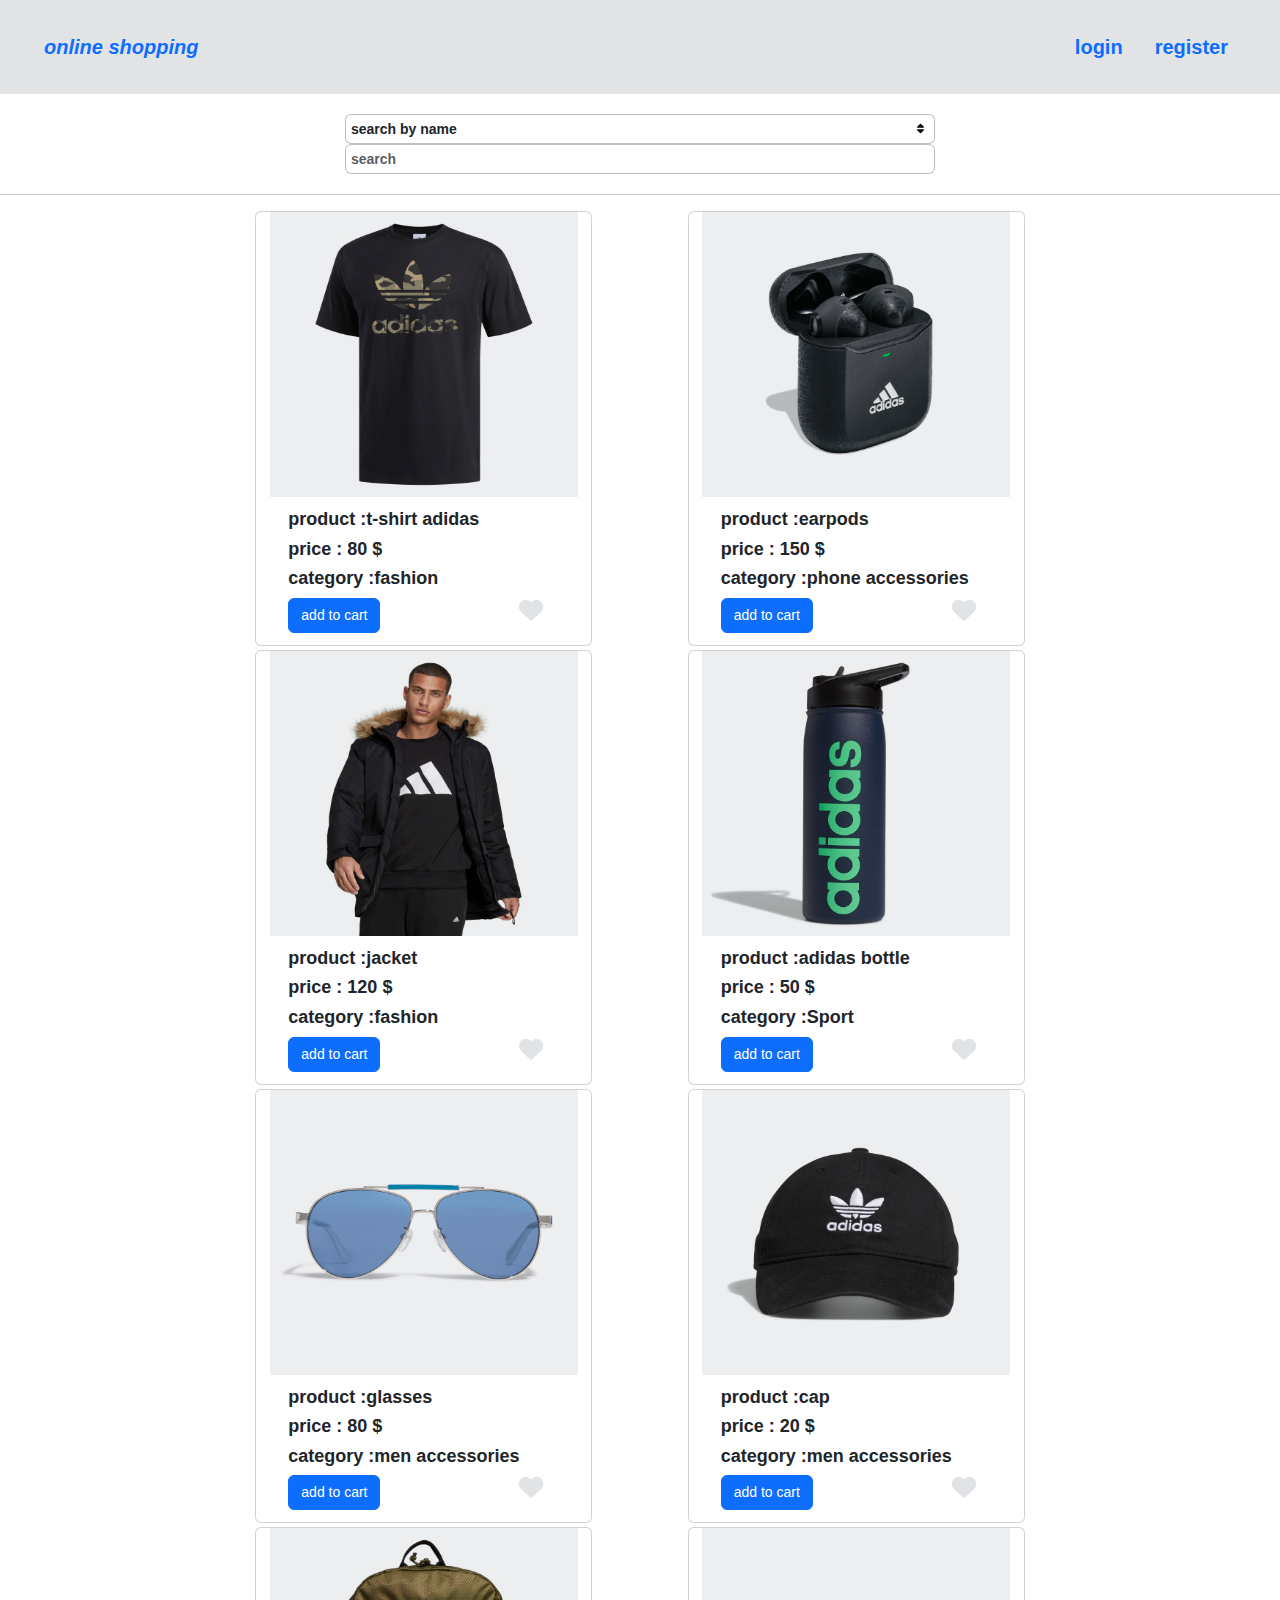
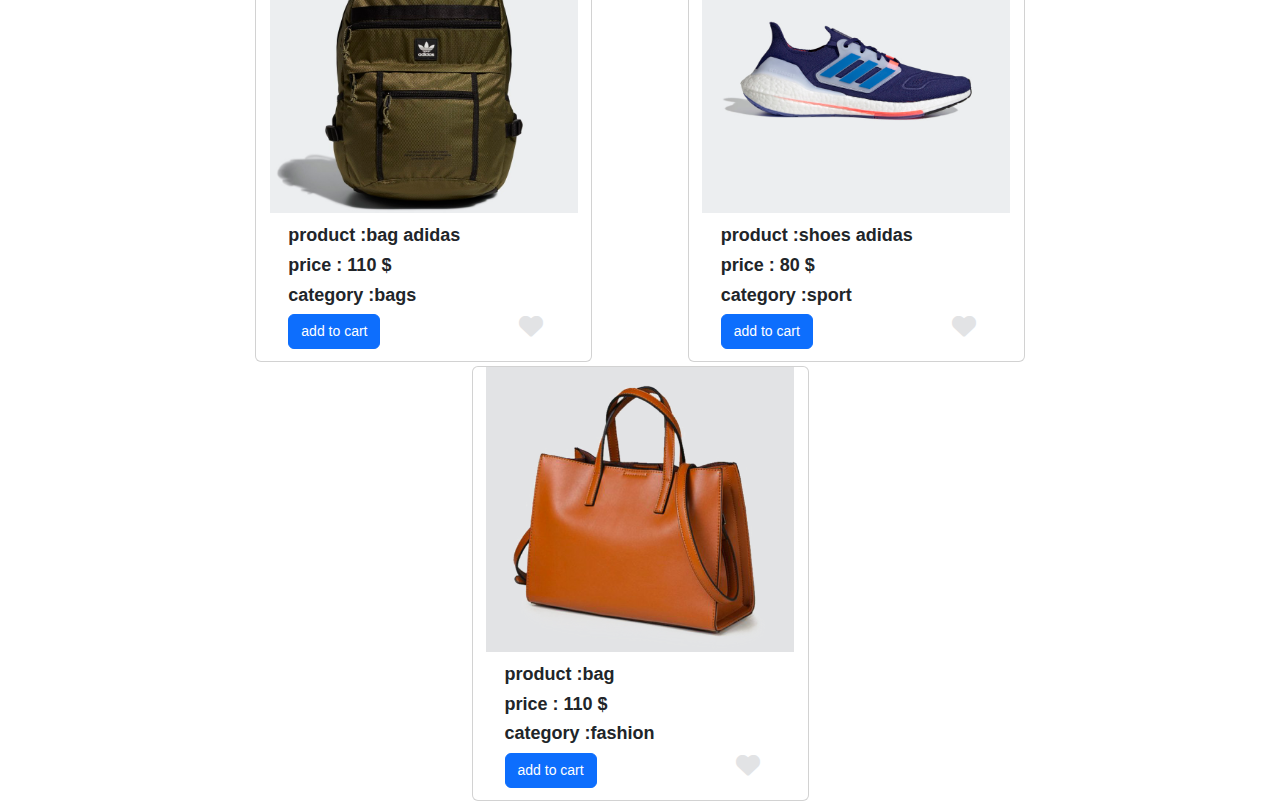
<file: index.html>
<!DOCTYPE html>
<html lang="en">

<head>
    <meta charset="UTF-8">
    <meta name="viewport" content="width=device-width, initial-scale=1.0">
    <title>Document</title>
    <link rel="stylesheet" href="css/all.min.css">
    <link rel="stylesheet" href="css/bootstrap.min.css">
    <link rel="stylesheet" href="./css/style.css">
</head>

<body>


    <header>
        <nav class=" navbar bg-secondary-subtle  p-4 fw-bold " style=" color: blue !important; ">
            <div class="container-fluid text-primary fs-5  ">
                <a href="index.html" class="mb-0 p-2 fst-italic text-decoration-none">online shopping </a>
                <p href="index.html" class="mb-0 p-2 fst-italic" id="welcome"></p>
                <ul class="nav">
                    <li class="nav-item"><a class="nav-link" href="login.html" id="loginLink">login</a></li>
                    <li class="nav-item"><a class="nav-link " href="register.html" id="registerLink">register</a></li>
                    <li class="nav-item">
                        <div class="dropdown">
                            <a class="nav-link dropdown-toggle" id="cartLink" href="#" role="button" data-bs-toggle="dropdown"
                                aria-expanded="false">
                                <i class="fa-solid fa-cart-shopping pe-2 icon"></i>
                                <span>cart</span>
                            </a>
                            <ul class="dropdown-menu dropdown-menu-end bg-secondary-subtle pb-0" id="myDropdown">
                               <div id="shoppingcartul">

                               </div>
                               
                                <li class="text-center mt-3 "><a class="text-decoration-none " href="products.html">view all
                                        product</a></li>
                            </ul>
                        </div>
                    </li>
                    <li class="nav-item"><a class="nav-link logout" href="#" id="logoutLink" onclick="logout()">logout</a>
                    </li>
                </ul>
            </div>
        </nav>
    </header>


    <!-- end header -->

    <!-- start search section -->

    <section>
        <div class="searchcontainer  d-flex flex-wrap justify-content-evenly   search-section ">
            <select class="form-control category" name="" id="select" >
                <option value="name">search by name</option>
                <option value="category">search by category</option>
            </select>
            <!-- <i class="fa-solid fa-sort"></i> -->
            <input class=" form-control search  " id="search" type="text" placeholder="search"
                >

        </div>
    </section>

    <!-- end search section -->
    <hr>

    <!-- start main -->
    <main>

        <div id="datacontainer" class="container datacontainer d-flex justify-content-evenly flex-wrap p-0">


        </div>
    </main>
    <!-- end main -->
    <script src="./js/bootstrap.bundle.min.js"></script>
    <script src="./js/script.js"></script>
</body>

</html>
</file>
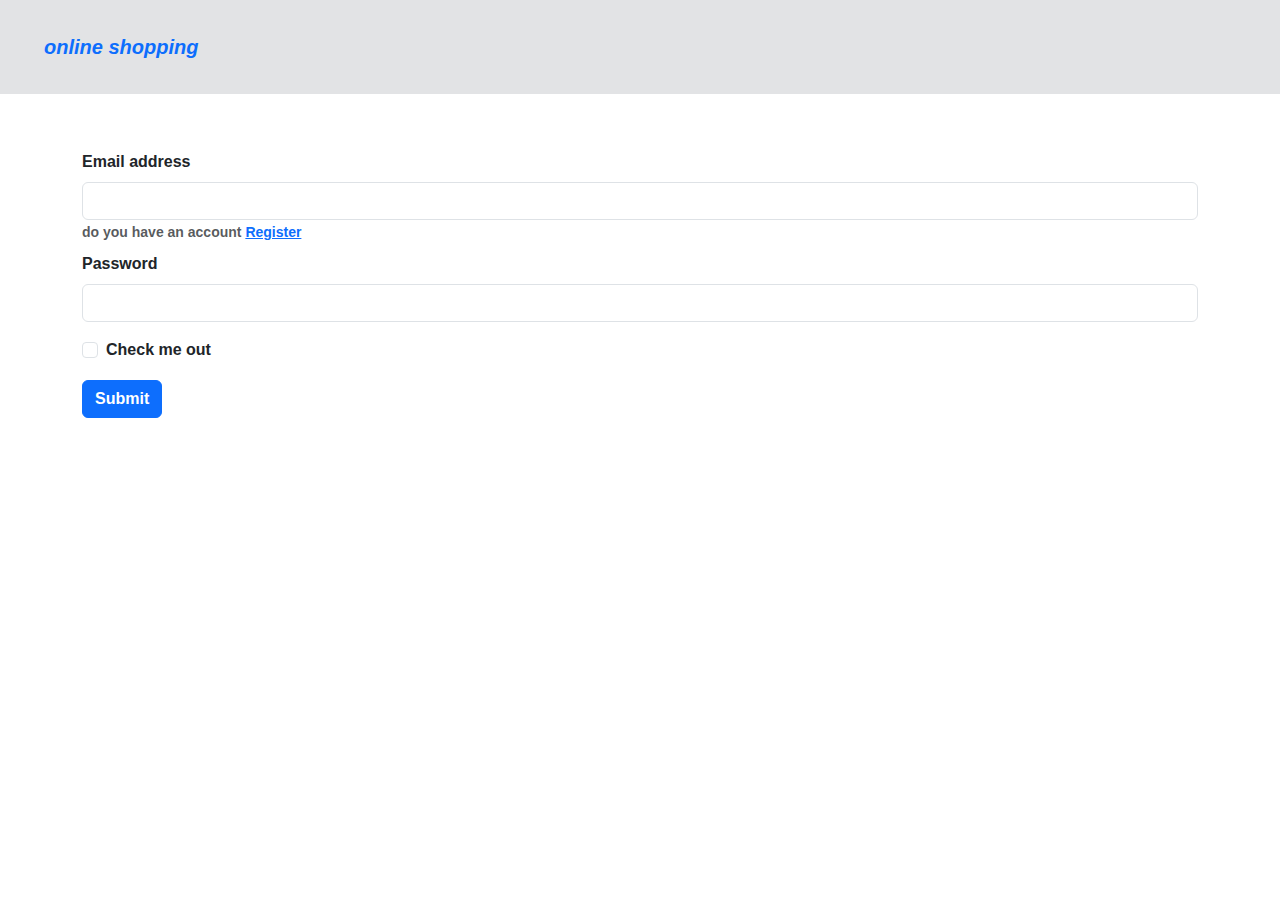
<file: login.html>
<!doctype html>
<html lang="en">

<head>
    <meta charset="utf-8">
    <meta name="viewport" content="width=device-width, initial-scale=1">
    <title>login</title>
    <link rel="stylesheet" href="./css/style.css">
    <link href="css/bootstrap.min.css" rel="stylesheet">
</head>

<body>

  <header>
    <nav class=" navbar bg-secondary-subtle  p-4 fw-bold " style=" color: blue !important; ">
         <div class="container-fluid text-primary fs-5  ">
             <a href="index.html" class="mb-0 p-2  fst-italic text-decoration-none" >online shopping </a>
         </div>
     </nav>
 </header>
    <main>

        <div class="form container mt-5">
            <form id="form">
                <div class="form-group">
                  <label class="py-2" for="email">Email address</label>
                  <input name="email" type="email" class="form-control" id="email" aria-describedby="emailHelp" >
                  <small id="emailHelp" class="form-text text-muted">do you have an account <a href="register.html">Register</a></small>
                </div>
                <div class="form-group">
                  <label class="py-2" for="exampleInputPassword1">Password</label>
                  <input name="password" type="password" class="form-control" id="exampleInputPassword1" >
                </div>
                <div class="form-group form-check py-3">
                  <input name="checkbox" type="checkbox" class="form-check-input" id="exampleCheck1">
                  <label class="form-check-label " for="exampleCheck1">Check me out</label>
                </div>
                <button  type="button"  class="btn btn-primary" id="loginsubmit" >Submit</button>
              </form>
        </div>
    </main>

    <script src="js/bootstrap.bundle.min.js"></script>
    <script>
        // var tooltipTriggerList = [].slice.call(document.querySelectorAll('[data-bs-toggle="tooltip"]'))
        // var tooltipList = tooltipTriggerList.map(function (tooltipTriggerEl) {
        //   return new bootstrap.Tooltip(tooltipTriggerEl)
        // })

        const tooltipTriggerList = document.querySelectorAll('[data-bs-toggle="tooltip"]')
        const tooltipList = [...tooltipTriggerList].map(tooltipTriggerEl => new bootstrap.Tooltip(tooltipTriggerEl))
    </script>

    <script src="./js/login.js"></script>
</body>

</html>
</file>
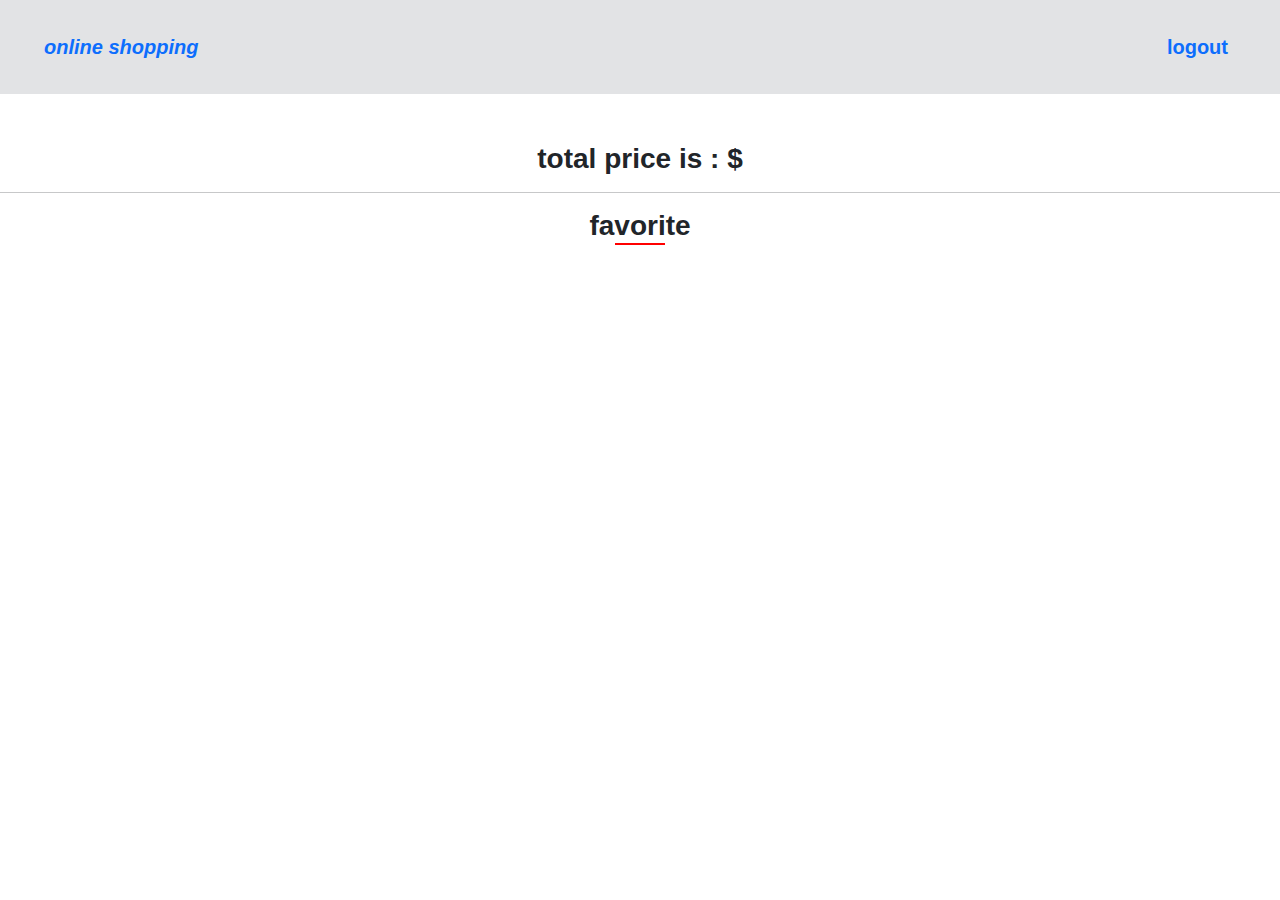
<file: products.html>
<!DOCTYPE html>
<html lang="en">

<head>
    <meta charset="UTF-8">
    <meta name="viewport" content="width=device-width, initial-scale=1.0">
    <title>Document</title>
    <link rel="stylesheet" href="css/all.min.css">
    <link rel="stylesheet" href="css/bootstrap.min.css">
    <link rel="stylesheet" href="./css/swiper-bundle.min.css">
    <link rel="stylesheet" href="./css/style.css">

    <style>
        /* html,
        body {
            position: relative;
            height: 100%;
        }

        body {
            background: #eee;
            font-family: Helvetica Neue, Helvetica, Arial, sans-serif;
            font-size: 14px;
            color: #000;
            margin: 0;
            padding: 0;
        } */
    </style>
</head>

<body>


    <header>
        <nav class=" navbar bg-secondary-subtle  p-4 fw-bold " style=" color: blue !important; ">
            <div class="container-fluid text-primary fs-5  ">
                <a href="index.html" class="mb-0 p-2 fst-italic text-decoration-none">online shopping </a>
                <ul class="nav">
                    <li class="nav-item"><a class="nav-link logout" href="#" id="logoutLink" onclick="logout()"
                            style="display: block;">logout</a>
                    </li>
                </ul>
            </div>
        </nav>
    </header>


    <!-- end header -->

    <!-- start search section -->

    <section>

        <div id="cartcontainer" class="container cartcontainer d-flex flex-wrap justify-content-between my-4">





        </div>
        <div>
            <h3 class="text-center">total price is : <span id="totalprice"></span> $</h3>
        </div>
        </div>
    </section>

    <!-- end search section -->
    <hr>

    <!-- start main -->
    <section>
        <h3 class="section-header">favorite</h3>
        <div class="section-headerline"></div>

        <div id="favoritecontainer" class="container favoritecontainer d-flex justify-content-evenly flex-wrap mt-3 p-0">


            <div class="swiper mySwiper">
                <div id="swiper-wrapper" class="swiper-wrapper">

                   

                </div>

                
                <div class="swiper-pagination"></div>
            </div>



        </div>



    </section>
    <!-- end main -->
    <script src="./js/bootstrap.bundle.min.js"></script>
    <script src="./js/swiper-bundle.min.js"></script>
    <!-- <script src="https://cdn.jsdelivr.net/npm/swiper@11/swiper-element-bundle.min.js"></script> -->
    <script src="./js/products.js"></script>
</body>

</html>
</file>
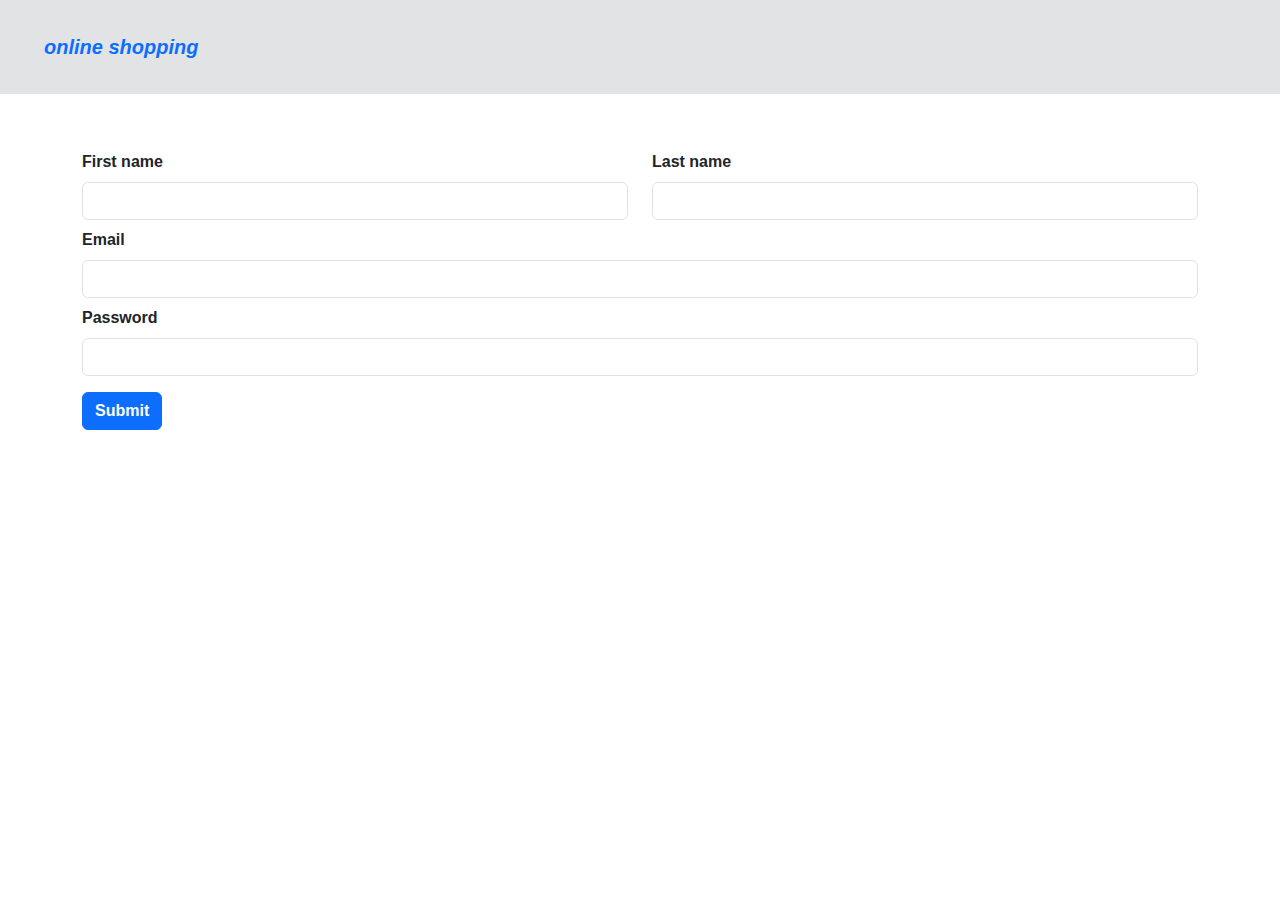
<file: register.html>
<!DOCTYPE html>
<html lang="en">

<head>
  <meta charset="UTF-8">
  <meta name="viewport" content="width=device-width, initial-scale=1.0">
  <title>register</title>
  <link rel="stylesheet" href="css/all.min.css">
  <link rel="stylesheet" href="css/bootstrap.min.css">
  <link rel="stylesheet" href="./css/style.css">
</head>

<body>
  <header>
    <nav class=" navbar bg-secondary-subtle  p-4 fw-bold " style=" color: blue !important; ">
         <div class="container-fluid text-primary fs-5  ">
             <a href="index.html" class="mb-0 p-2  fst-italic text-decoration-none" >online shopping </a>
         </div>
     </nav>
 </header>


  <main>
    <div class="container mt-5">
      <form id="form">
        <div class="row">
          <div class="col">
            <label class="py-2" for="first-name">First name</label>
            <input type="text" name="fname" class="form-control" id="First-name">
          </div>
          <div class="col">
            <label class="py-2" for="last-name">Last name</label>
            <input type="text" name="lname" class="form-control" id="last-name">
          </div>
        </div>
        <div class="form-group">
          <label class="py-2"  for="email">Email</label>
          <input type="email" name="email" class="form-control" id="email" aria-describedby="emailHelp">
        </div>
        <div class="form-group">
          <label class="py-2"  for="password">Password</label>
          <input type="password" name="password" class="form-control" id="password">
        </div>
        <button type="button" class="btn btn-primary my-3" id="registersubmit">Submit</button>
      </form>
    </div>

  </main>
  <script src="./js/bootstrap.bundle.min.js"></script>
  <script src="./js/register.js"></script>
</body>

</html>
</file>
<file: css/style.css>
* {
    margin: 0px;
    padding: 0px;
    box-sizing: border-box;
    font-family: 'Franklin Gothic Medium', 'Arial Narrow', Arial, sans-serif;
    font-weight: bold !important
}

:root {
    --maincolor: #e2e3e5;
    --secondarycolor: #edebeb;
    --blue: #0d6efd;
}

#logoutLink,
#cartLink,
#welcome {
    display: none;
}

.inc {
    color: #269347 !important;
    font-size: 15px;
}
 .dec {
    color: #e84640 !important;
    font-size: 15px;
}
.inc:hover , .dec:hover {
    cursor: pointer;
}
/* start header */

.navbar .logout:hover {
    text-decoration: underline !important ;
}
.navbar .icon {
    position: relative;
}

.navbar .icon::after {
    content: attr(productNumber);
    position: absolute;
    font-family: system-ui, -apple-system, BlinkMacSystemFont, 'Segoe UI', Roboto, Oxygen, Ubuntu, Cantarell, 'Open Sans', 'Helvetica Neue', sans-serif;
    font-size: 12px;
    bottom: -3px;
    right: 0px;
}
/* end header */

/* start search */

.searchcontainer {
    width: 90% !important;
    margin: 20px auto;
}

.search-section .category,
.search-section .search {
    font-size: 14px;
    width: 590px;
    height: 30px;
    padding: 0px 5px;
    border: 1px solid rgba(0, 0, 0, .25);
    /* opacity: .8; */
}

.search-section .category {
    /* border: 1px solid #ccc; */
    background: url("../img/sort-solid.svg") no-repeat right 10px center;
    background-size: 7px;
}

.custom-select::-ms-expand {
    display: none;
}

/* end search */

.datacontainer {
    width: 75% !important;
}

.datacontainer .card {
    width: 337px !important;
    transition: .3s;
}


.datacontainer .card:hover {
    border: 1px solid #0d6dfdb5;
    transform: translatey(-5px);
}

.card .img {
    background-color: var(--maincolor);
    width: 92%;
    margin: auto;
    height: 285px;
}

.card .card-body i {
    color: var(--maincolor);
}

.card .card-body h5 {
    font-size: 18px;
}

.card .card-body .btn {
    font-size: 14px;
}
.cartselected {
    background-color: red !important;
    border-color: red !important;
  }
  .favselected {
    color: red !important;
  }

.cartcontainer .card i {
    font-size: 15px;
    letter-spacing: 5px;
}

.section-header{
    text-align: center;
}
.section-headerline {
    width: 50px;
    height: 2px;
    background-color: red;
    margin: -7px auto 0px;
    transition: .3s;
}
.section-header:hover + .section-headerline {
    transform: scaleX(1.5);
    
}
.favoritecontainer .card {
    width: 320px ;
    height: 320px ;
    border-radius: 30px !important;
    background-color: rgb(195, 191, 191);
    transition: .3s;
    margin:auto  ;
    animation: none;   
}
.favoritecontainer .card:hover {
    border: 1px solid red;
    transform: translatey(-5px);
}
.favoritecontainer .card .favimg {
    background-color: var(--maincolor);
    width: 200px;
    margin:10px auto;
    height: 200px;
    border-radius: 20px;
}
.favoritecontainer .card .icon {
    margin-top: 40px ;
}
.favoritecontainer .card .icon i {
    color: red !important;
}

.swiper {
    margin: auto !important;
    width: 100%;
    height: 380px;
  }
.swiper-wrapper {
    margin: auto !important;
    
  }
  .swiper-slide {
    margin: 10px !important;
    width: 320px;
    animation:none;
  }

  @keyframes favanimationcard {
    0% {
      width: 100% ;
    }
    100% {
      width: 320px ;
    }
  }
  @keyframes favanimationslide {
    0% {
      width: 100% ;
    }
    100% {
      width: 360px ;
    }
  }
</file>
